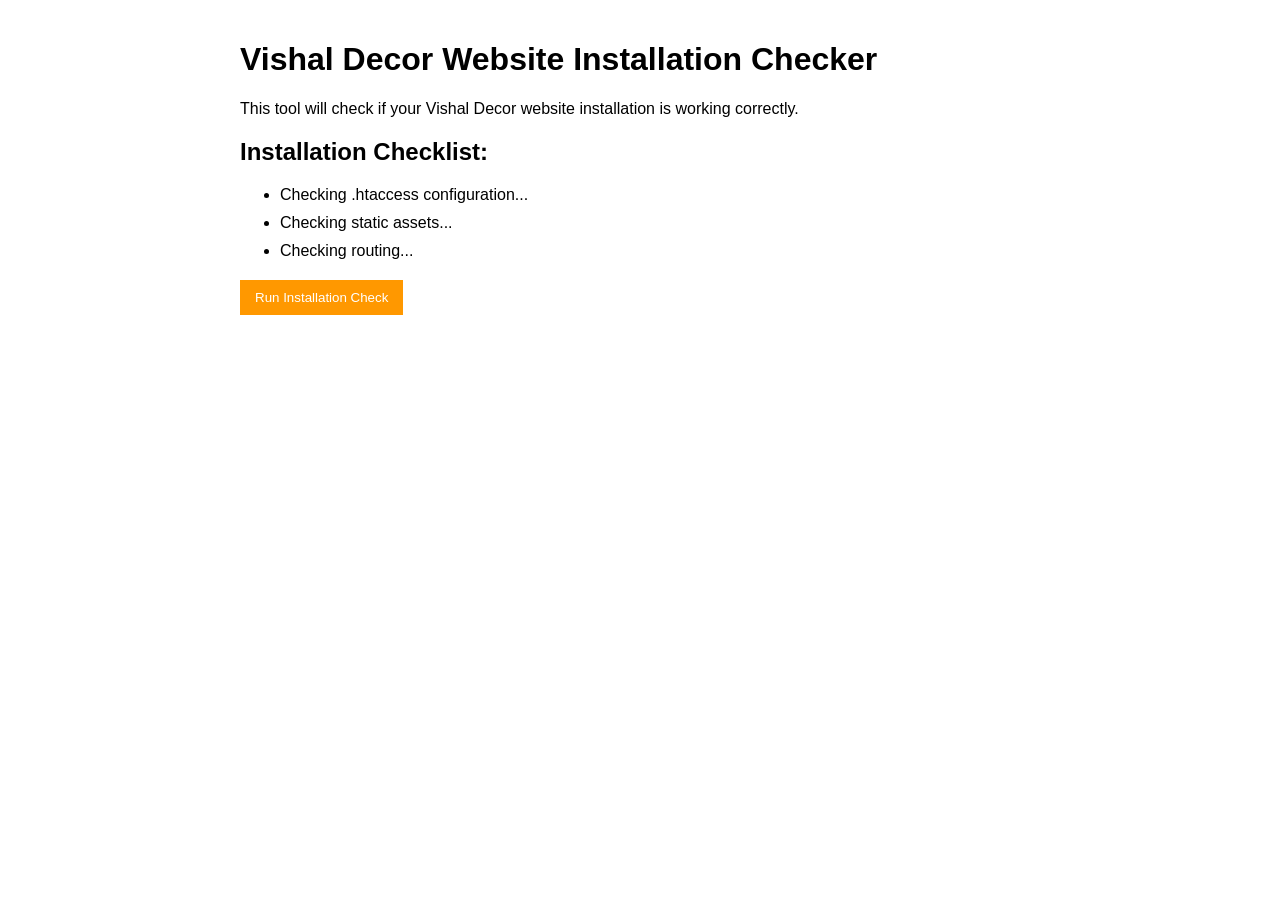
<file: public/check-installation.html>
<!DOCTYPE html>
<html lang="en">
<head>
  <meta charset="UTF-8">
  <meta name="viewport" content="width=device-width, initial-scale=1.0">
  <title>Vishal Decor Installation Check</title>
  <style>
    body { font-family: Arial, sans-serif; max-width: 800px; margin: 0 auto; padding: 20px; }
    .success { color: green; }
    .error { color: red; }
    .checklist { margin: 20px 0; }
    .checklist li { margin-bottom: 10px; }
    button { background: #ff9800; color: white; border: none; padding: 10px 15px; cursor: pointer; }
    button:hover { background: #e67e00; }
  </style>
</head>
<body>
  <h1>Vishal Decor Website Installation Checker</h1>
  <p>This tool will check if your Vishal Decor website installation is working correctly.</p>
  
  <div class="checklist">
    <h2>Installation Checklist:</h2>
    <ul>
      <li id="htaccess">Checking .htaccess configuration... <span></span></li>
      <li id="assets">Checking static assets... <span></span></li>
      <li id="routing">Checking routing... <span></span></li>
    </ul>
  </div>
  
  <button id="checkButton">Run Installation Check</button>
  
  <div id="results" style="margin-top: 20px;"></div>
  
  <script>
    document.getElementById('checkButton').addEventListener('click', async function() {
      // Reset results
      document.querySelector('#htaccess span').textContent = 'Checking...';
      document.querySelector('#assets span').textContent = 'Checking...';
      document.querySelector('#routing span').textContent = 'Checking...';
      document.getElementById('results').innerHTML = '';
      
      // Check .htaccess
      try {
        const routeResponse = await fetch('./non-existent-page-test-123');
        if (routeResponse.url.includes('non-existent-page-test-123') && !routeResponse.url.includes('404.html')) {
          document.querySelector('#htaccess span').textContent = '✅ Good';
          document.querySelector('#htaccess span').className = 'success';
        } else {
          document.querySelector('#htaccess span').textContent = '❌ Issue detected';
          document.querySelector('#htaccess span').className = 'error';
        }
      } catch (e) {
        document.querySelector('#htaccess span').textContent = '❌ Error';
        document.querySelector('#htaccess span').className = 'error';
      }
      
      // Check assets
      try {
        const imgResponse = await fetch('./assets/index-*.js');
        if (imgResponse.ok) {
          document.querySelector('#assets span').textContent = '✅ Good';
          document.querySelector('#assets span').className = 'success';
        } else {
          document.querySelector('#assets span').textContent = '❌ Issue detected';
          document.querySelector('#assets span').className = 'error';
        }
      } catch (e) {
        document.querySelector('#assets span').textContent = '❌ Error';
        document.querySelector('#assets span').className = 'error';
      }
      
      // Check routing
      try {
        const homeResponse = await fetch('./');
        if (homeResponse.ok) {
          document.querySelector('#routing span').textContent = '✅ Good';
          document.querySelector('#routing span').className = 'success';
        } else {
          document.querySelector('#routing span').textContent = '❌ Issue detected';
          document.querySelector('#routing span').className = 'error';
        }
      } catch (e) {
        document.querySelector('#routing span').textContent = '❌ Error';
        document.querySelector('#routing span').className = 'error';
      }
      
      // Show overall results
      const allChecks = document.querySelectorAll('.checklist span');
      const allPassed = Array.from(allChecks).every(span => span.className === 'success');
      
      if (allPassed) {
        document.getElementById('results').innerHTML = 
          '<h3 class="success">✅ All checks passed! Your website appears to be installed correctly.</h3>' +
          '<p>You can now visit your main website to see it in action.</p>';
      } else {
        document.getElementById('results').innerHTML = 
          '<h3 class="error">⚠️ Some checks failed. Your installation may have issues.</h3>' +
          '<p>Please review the INSTALLATION.md file for troubleshooting tips.</p>';
      }
    });
  </script>
</body>
</html>
</file>
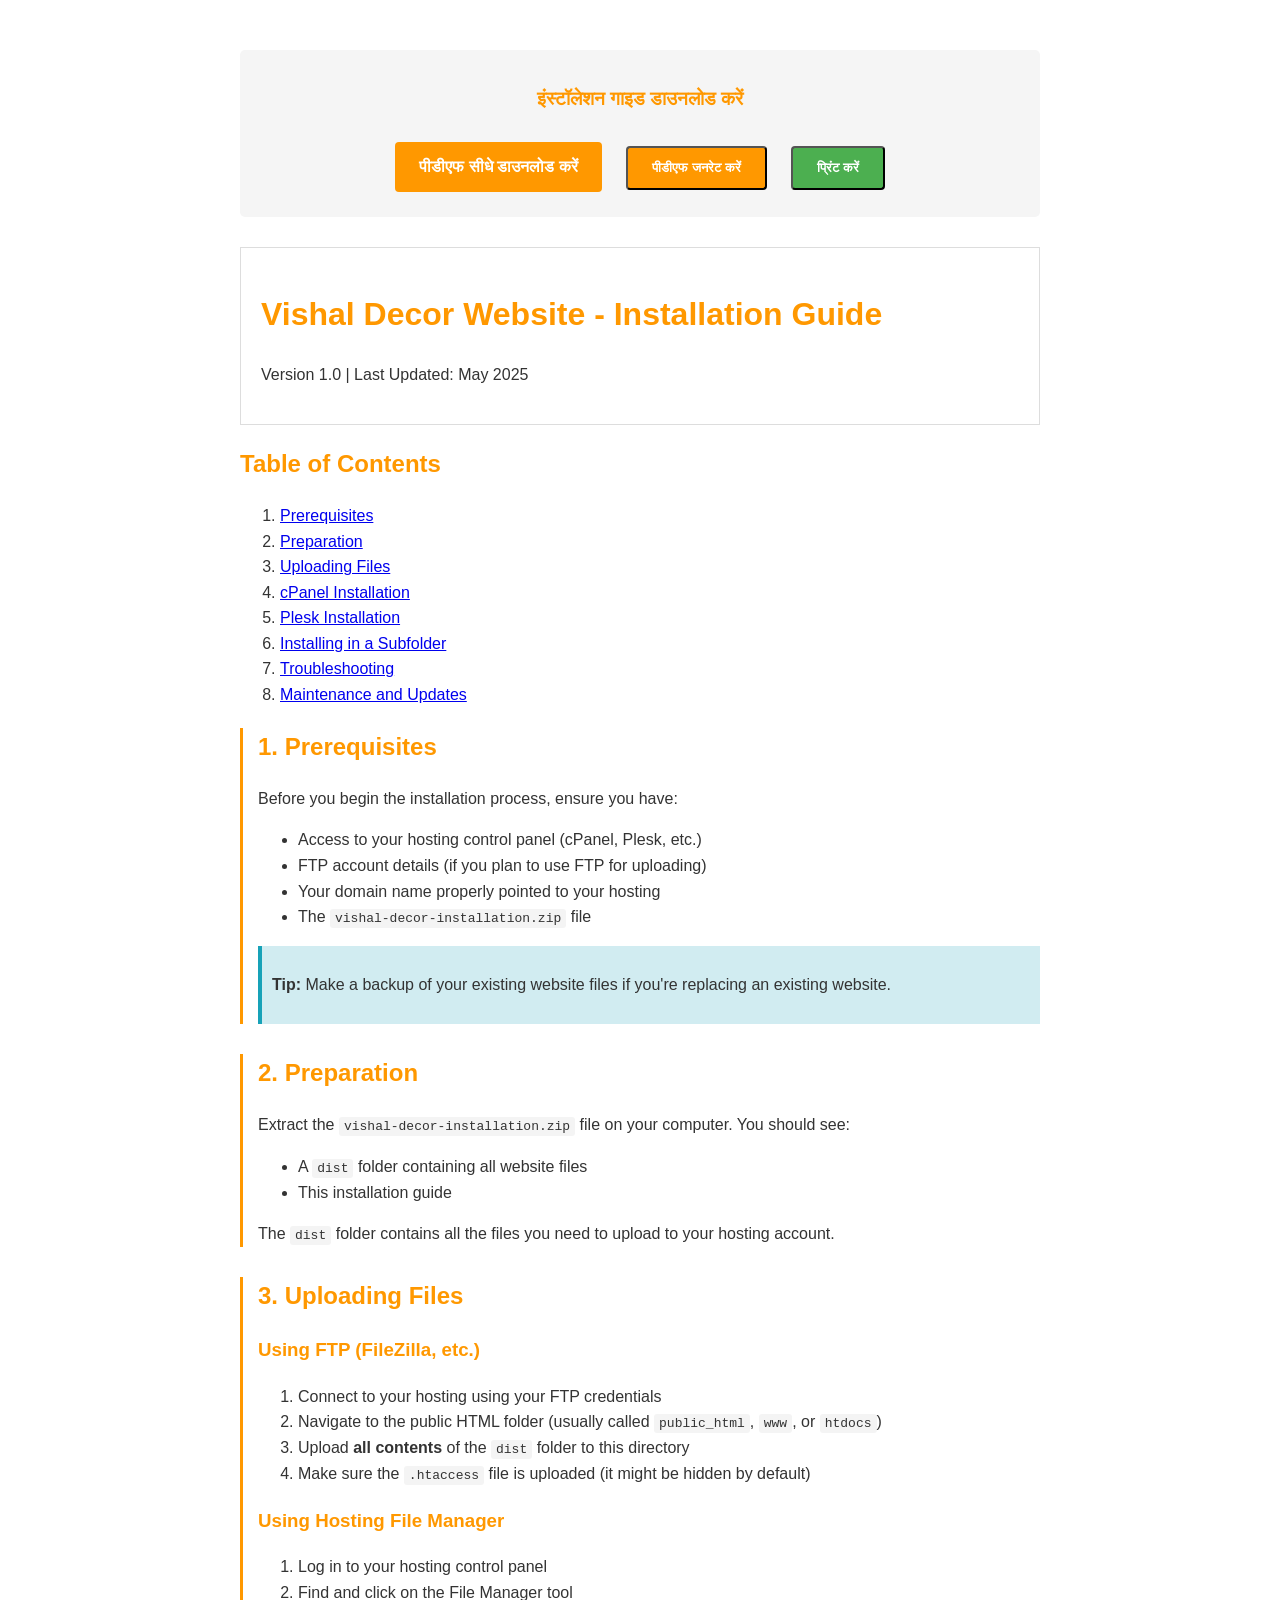
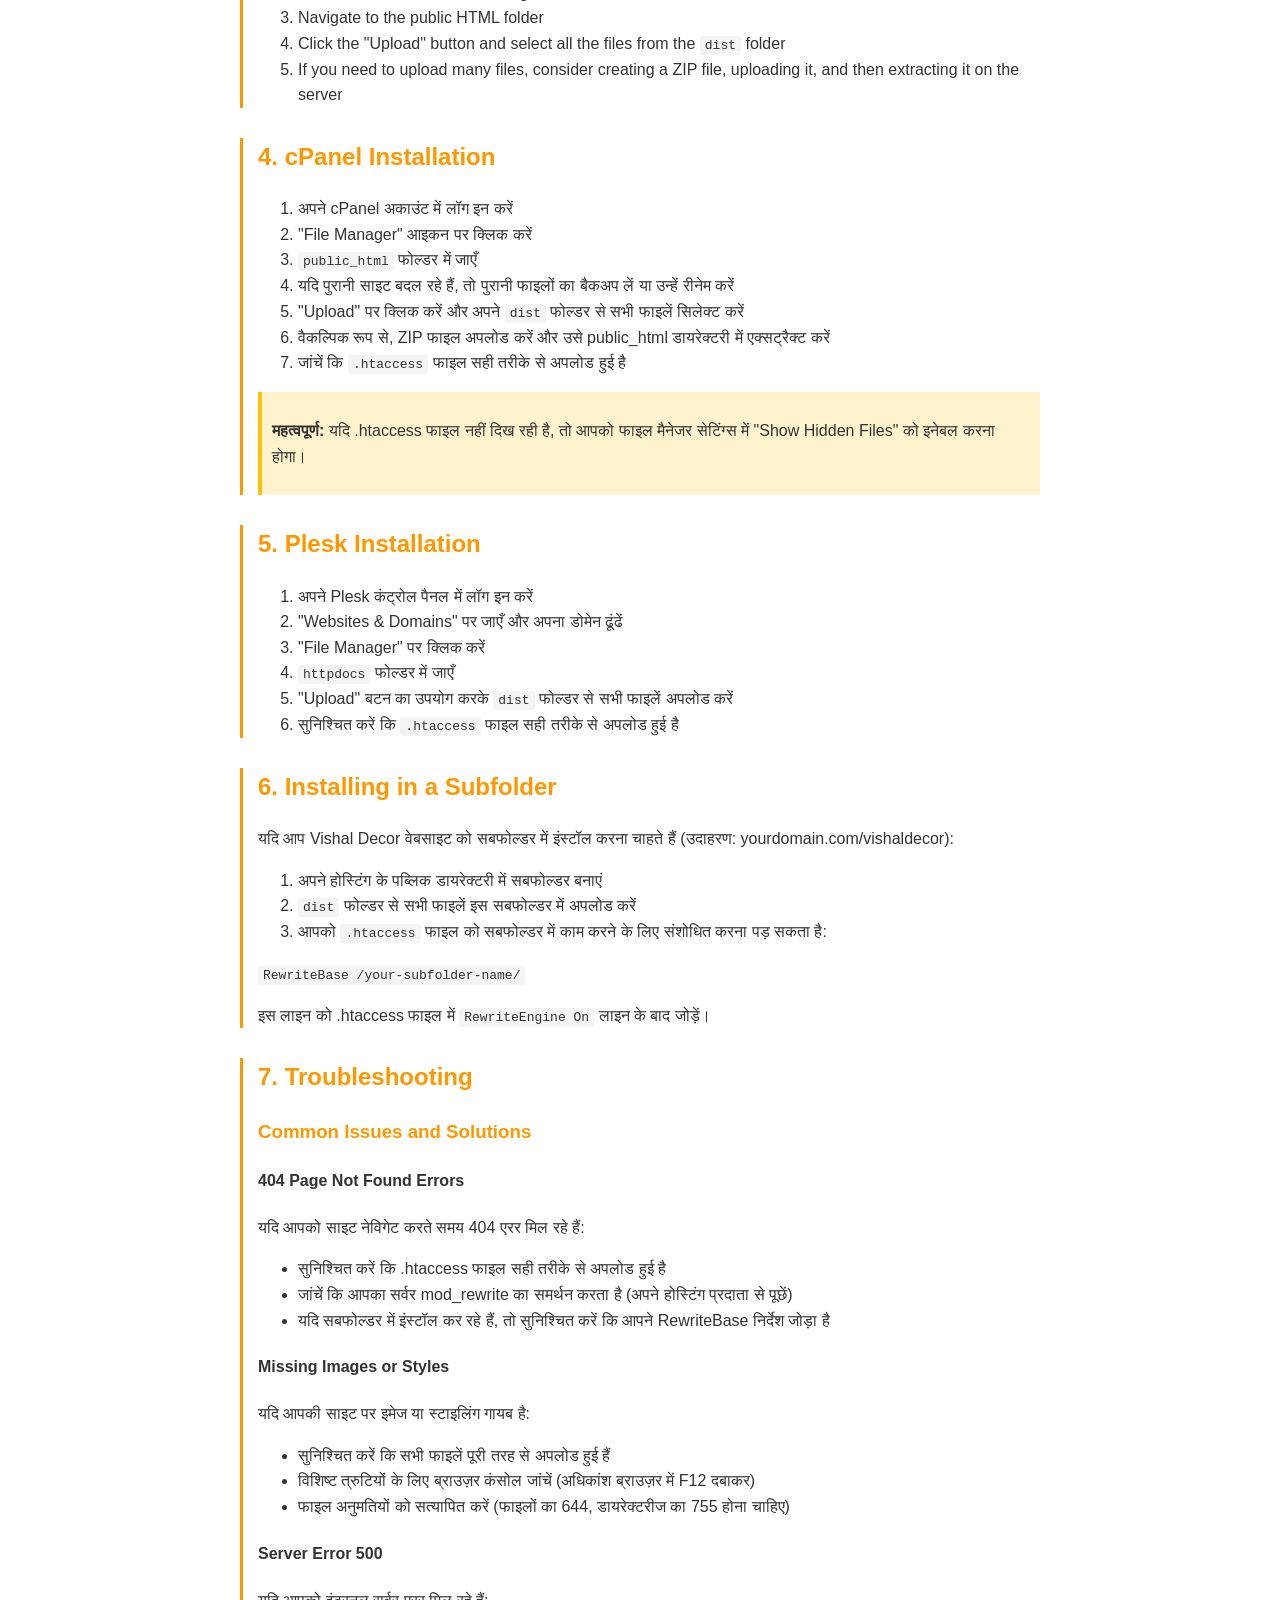
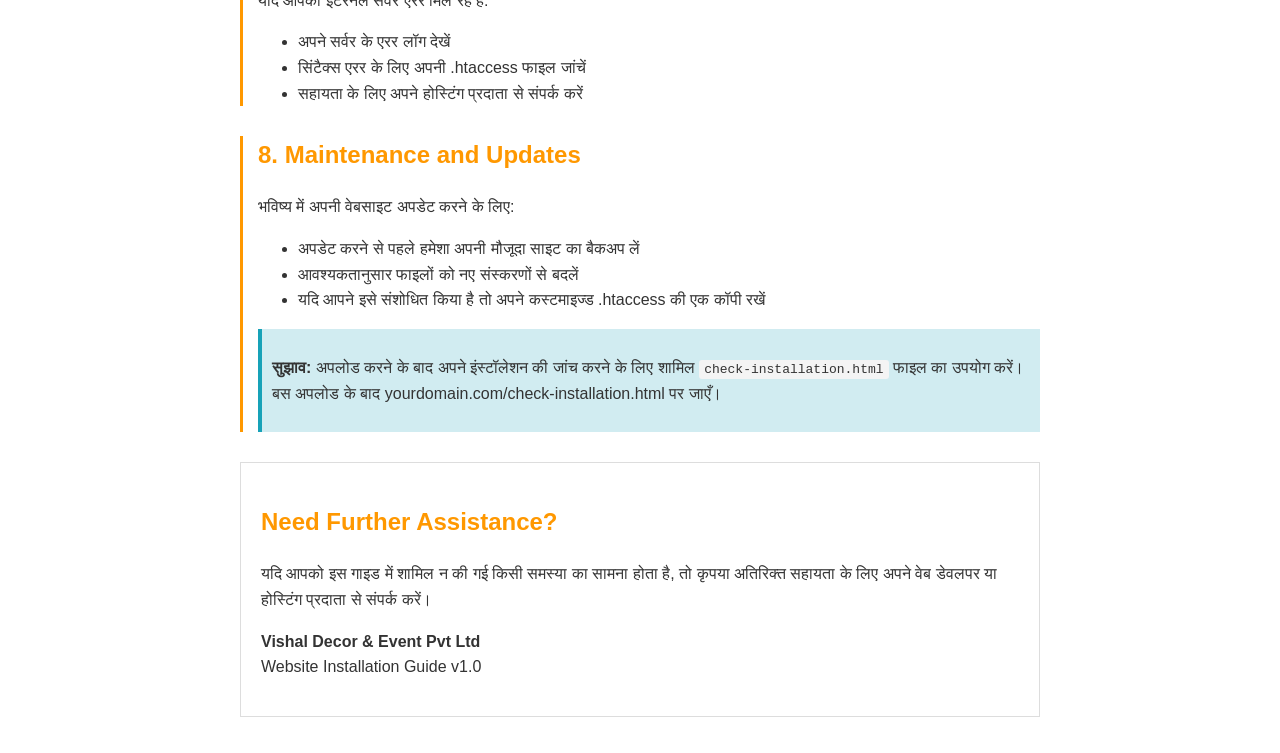
<file: public/installation-guide.html>
<!DOCTYPE html>
<html lang="en">
<head>
  <meta charset="UTF-8">
  <meta name="viewport" content="width=device-width, initial-scale=1.0">
  <title>Vishal Decor Website - Detailed Installation Guide</title>
  <style>
    body {
      font-family: Arial, sans-serif;
      line-height: 1.6;
      color: #333;
      max-width: 800px;
      margin: 0 auto;
      padding: 20px;
    }
    h1, h2, h3 {
      color: #FF9800;
    }
    .container {
      border: 1px solid #ddd;
      padding: 20px;
      margin-bottom: 20px;
    }
    code {
      background-color: #f4f4f4;
      padding: 2px 5px;
      border-radius: 3px;
      font-family: monospace;
    }
    .step {
      margin-bottom: 30px;
      border-left: 3px solid #FF9800;
      padding-left: 15px;
    }
    img {
      max-width: 100%;
      border: 1px solid #ddd;
      margin: 10px 0;
    }
    .warning {
      background-color: #fff3cd;
      border-left: 4px solid #ffc107;
      padding: 10px;
      margin: 15px 0;
    }
    .tip {
      background-color: #d1ecf1;
      border-left: 4px solid #17a2b8;
      padding: 10px;
      margin: 15px 0;
    }
    .download-container {
      text-align: center;
      margin: 30px 0;
      padding: 15px;
      background-color: #f5f5f5;
      border-radius: 5px;
    }
    .download-button {
      display: inline-block;
      background-color: #FF9800;
      color: white;
      padding: 12px 24px;
      text-decoration: none;
      border-radius: 4px;
      font-weight: bold;
      margin: 10px;
      transition: background-color 0.3s;
    }
    .download-button:hover {
      background-color: #e68a00;
    }
    .print-button {
      background-color: #4CAF50;
    }
    .print-button:hover {
      background-color: #3e8e41;
    }
    @media print {
      .download-container {
        display: none;
      }
      body {
        font-size: 12pt;
      }
      h1 {
        font-size: 18pt;
        page-break-before: always;
      }
      h2 {
        font-size: 16pt;
      }
      .no-break {
        page-break-inside: avoid;
      }
      a {
        text-decoration: none;
        color: #000;
      }
    }
  </style>
</head>
<body>
  <div class="download-container">
    <h3>इंस्टॉलेशन गाइड डाउनलोड करें</h3>
    <a href="vishal-decor-installation-guide.pdf" download class="download-button">पीडीएफ सीधे डाउनलोड करें</a>
    <button class="download-button" onclick="generatePDF()">पीडीएफ जनरेट करें</button>
    <button class="download-button print-button" onclick="window.print()">प्रिंट करें</button>
  </div>

  <div class="container">
    <h1>Vishal Decor Website - Installation Guide</h1>
    <p>Version 1.0 | Last Updated: May 2025</p>
  </div>

  <h2>Table of Contents</h2>
  <ol>
    <li><a href="#prerequisites">Prerequisites</a></li>
    <li><a href="#preparation">Preparation</a></li>
    <li><a href="#uploading">Uploading Files</a></li>
    <li><a href="#cpanel">cPanel Installation</a></li>
    <li><a href="#plesk">Plesk Installation</a></li>
    <li><a href="#subfolder">Installing in a Subfolder</a></li>
    <li><a href="#troubleshooting">Troubleshooting</a></li>
    <li><a href="#maintenance">Maintenance and Updates</a></li>
  </ol>

  <div id="prerequisites" class="step no-break">
    <h2>1. Prerequisites</h2>
    <p>Before you begin the installation process, ensure you have:</p>
    <ul>
      <li>Access to your hosting control panel (cPanel, Plesk, etc.)</li>
      <li>FTP account details (if you plan to use FTP for uploading)</li>
      <li>Your domain name properly pointed to your hosting</li>
      <li>The <code>vishal-decor-installation.zip</code> file</li>
    </ul>
    <div class="tip">
      <p><strong>Tip:</strong> Make a backup of your existing website files if you're replacing an existing website.</p>
    </div>
  </div>

  <div id="preparation" class="step no-break">
    <h2>2. Preparation</h2>
    <p>Extract the <code>vishal-decor-installation.zip</code> file on your computer. You should see:</p>
    <ul>
      <li>A <code>dist</code> folder containing all website files</li>
      <li>This installation guide</li>
    </ul>
    <p>The <code>dist</code> folder contains all the files you need to upload to your hosting account.</p>
  </div>

  <div id="uploading" class="step no-break">
    <h2>3. Uploading Files</h2>
    <h3>Using FTP (FileZilla, etc.)</h3>
    <ol>
      <li>Connect to your hosting using your FTP credentials</li>
      <li>Navigate to the public HTML folder (usually called <code>public_html</code>, <code>www</code>, or <code>htdocs</code>)</li>
      <li>Upload <strong>all contents</strong> of the <code>dist</code> folder to this directory</li>
      <li>Make sure the <code>.htaccess</code> file is uploaded (it might be hidden by default)</li>
    </ol>
    
    <h3>Using Hosting File Manager</h3>
    <ol>
      <li>Log in to your hosting control panel</li>
      <li>Find and click on the File Manager tool</li>
      <li>Navigate to the public HTML folder</li>
      <li>Click the "Upload" button and select all the files from the <code>dist</code> folder</li>
      <li>If you need to upload many files, consider creating a ZIP file, uploading it, and then extracting it on the server</li>
    </ol>
  </div>

  <div id="cpanel" class="step no-break">
    <h2>4. cPanel Installation</h2>
    <ol>
      <li>अपने cPanel अकाउंट में लॉग इन करें</li>
      <li>"File Manager" आइकन पर क्लिक करें</li>
      <li><code>public_html</code> फोल्डर में जाएँ</li>
      <li>यदि पुरानी साइट बदल रहे हैं, तो पुरानी फाइलों का बैकअप लें या उन्हें रीनेम करें</li>
      <li>"Upload" पर क्लिक करें और अपने <code>dist</code> फोल्डर से सभी फाइलें सिलेक्ट करें</li>
      <li>वैकल्पिक रूप से, ZIP फाइल अपलोड करें और उसे public_html डायरेक्टरी में एक्सट्रैक्ट करें</li>
      <li>जांचें कि <code>.htaccess</code> फाइल सही तरीके से अपलोड हुई है</li>
    </ol>
    
    <div class="warning">
      <p><strong>महत्वपूर्ण:</strong> यदि .htaccess फाइल नहीं दिख रही है, तो आपको फाइल मैनेजर सेटिंग्स में "Show Hidden Files" को इनेबल करना होगा।</p>
    </div>
  </div>

  <div id="plesk" class="step no-break">
    <h2>5. Plesk Installation</h2>
    <ol>
      <li>अपने Plesk कंट्रोल पैनल में लॉग इन करें</li>
      <li>"Websites & Domains" पर जाएँ और अपना डोमेन ढूंढें</li>
      <li>"File Manager" पर क्लिक करें</li>
      <li><code>httpdocs</code> फोल्डर में जाएँ</li>
      <li>"Upload" बटन का उपयोग करके <code>dist</code> फोल्डर से सभी फाइलें अपलोड करें</li>
      <li>सुनिश्चित करें कि <code>.htaccess</code> फाइल सही तरीके से अपलोड हुई है</li>
    </ol>
  </div>

  <div id="subfolder" class="step no-break">
    <h2>6. Installing in a Subfolder</h2>
    <p>यदि आप Vishal Decor वेबसाइट को सबफोल्डर में इंस्टॉल करना चाहते हैं (उदाहरण: yourdomain.com/vishaldecor):</p>
    <ol>
      <li>अपने होस्टिंग के पब्लिक डायरेक्टरी में सबफोल्डर बनाएं</li>
      <li><code>dist</code> फोल्डर से सभी फाइलें इस सबफोल्डर में अपलोड करें</li>
      <li>आपको <code>.htaccess</code> फाइल को सबफोल्डर में काम करने के लिए संशोधित करना पड़ सकता है:</li>
    </ol>
    <code>RewriteBase /your-subfolder-name/</code>
    <p>इस लाइन को .htaccess फाइल में <code>RewriteEngine On</code> लाइन के बाद जोड़ें।</p>
  </div>

  <div id="troubleshooting" class="step no-break">
    <h2>7. Troubleshooting</h2>
    <h3>Common Issues and Solutions</h3>
    
    <h4>404 Page Not Found Errors</h4>
    <p>यदि आपको साइट नेविगेट करते समय 404 एरर मिल रहे हैं:</p>
    <ul>
      <li>सुनिश्चित करें कि .htaccess फाइल सही तरीके से अपलोड हुई है</li>
      <li>जांचें कि आपका सर्वर mod_rewrite का समर्थन करता है (अपने होस्टिंग प्रदाता से पूछें)</li>
      <li>यदि सबफोल्डर में इंस्टॉल कर रहे हैं, तो सुनिश्चित करें कि आपने RewriteBase निर्देश जोड़ा है</li>
    </ul>
    
    <h4>Missing Images or Styles</h4>
    <p>यदि आपकी साइट पर इमेज या स्टाइलिंग गायब है:</p>
    <ul>
      <li>सुनिश्चित करें कि सभी फाइलें पूरी तरह से अपलोड हुई हैं</li>
      <li>विशिष्ट त्रुटियों के लिए ब्राउज़र कंसोल जांचें (अधिकांश ब्राउज़र में F12 दबाकर)</li>
      <li>फाइल अनुमतियों को सत्यापित करें (फाइलों का 644, डायरेक्टरीज का 755 होना चाहिए)</li>
    </ul>
    
    <h4>Server Error 500</h4>
    <p>यदि आपको इंटरनल सर्वर एरर मिल रहे हैं:</p>
    <ul>
      <li>अपने सर्वर के एरर लॉग देखें</li>
      <li>सिंटैक्स एरर के लिए अपनी .htaccess फाइल जांचें</li>
      <li>सहायता के लिए अपने होस्टिंग प्रदाता से संपर्क करें</li>
    </ul>
  </div>

  <div id="maintenance" class="step no-break">
    <h2>8. Maintenance and Updates</h2>
    <p>भविष्य में अपनी वेबसाइट अपडेट करने के लिए:</p>
    <ul>
      <li>अपडेट करने से पहले हमेशा अपनी मौजूदा साइट का बैकअप लें</li>
      <li>आवश्यकतानुसार फाइलों को नए संस्करणों से बदलें</li>
      <li>यदि आपने इसे संशोधित किया है तो अपने कस्टमाइज्ड .htaccess की एक कॉपी रखें</li>
    </ul>
    <div class="tip">
      <p><strong>सुझाव:</strong> अपलोड करने के बाद अपने इंस्टॉलेशन की जांच करने के लिए शामिल <code>check-installation.html</code> फाइल का उपयोग करें। बस अपलोड के बाद yourdomain.com/check-installation.html पर जाएँ।</p>
    </div>
  </div>

  <div class="container">
    <h2>Need Further Assistance?</h2>
    <p>यदि आपको इस गाइड में शामिल न की गई किसी समस्या का सामना होता है, तो कृपया अतिरिक्त सहायता के लिए अपने वेब डेवलपर या होस्टिंग प्रदाता से संपर्क करें।</p>
    <p><strong>Vishal Decor & Event Pvt Ltd</strong><br>
    Website Installation Guide v1.0</p>
  </div>

  <script>
    function generatePDF() {
      // Set print-specific styles
      const originalBodyStyle = document.body.style.cssText;
      document.body.style.width = '210mm';
      document.body.style.padding = '15mm';
      
      // Hide download buttons for PDF generation
      const downloadContainer = document.querySelector('.download-container');
      const originalDisplayStyle = downloadContainer.style.display;
      downloadContainer.style.display = 'none';
      
      // Create filename with date
      const now = new Date();
      const dateString = now.getFullYear() + '-' + 
                        String(now.getMonth() + 1).padStart(2, '0') + '-' + 
                        String(now.getDate()).padStart(2, '0');
      const filename = 'VishalDecor-Installation-Guide-' + dateString + '.pdf';
      
      // Trigger print dialog optimized for saving as PDF
      window.print();
      
      // Restore original styles
      setTimeout(function() {
        document.body.style.cssText = originalBodyStyle;
        downloadContainer.style.display = originalDisplayStyle;
      }, 1000);
    }
  </script>
</body>
</html>
</file>
